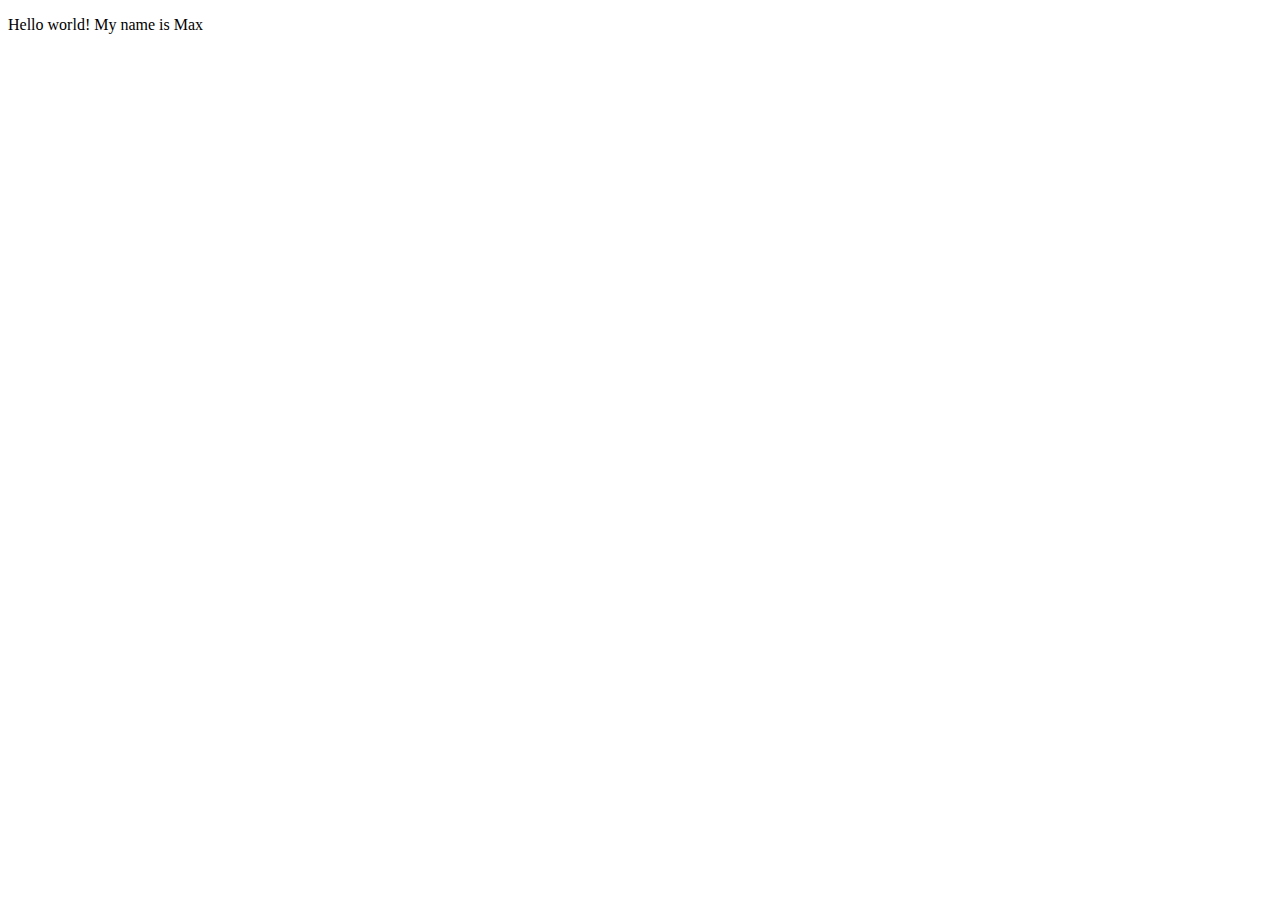
<file: index.html>
<!DOCTYPE html>
<html lang="en">
<meta charset="UTF-8">
<title>Page Title</title>
<meta name="viewport" content="width=device-width,initial-scale=1">
<link rel="stylesheet" href="">
<style>
</style>
<script src=""></script>


	<!--- Code above this line will not be displayed on the browser --> 

	<body>

		<p> Hello world! My name is Max</p>

	</body>

</html>
</file>
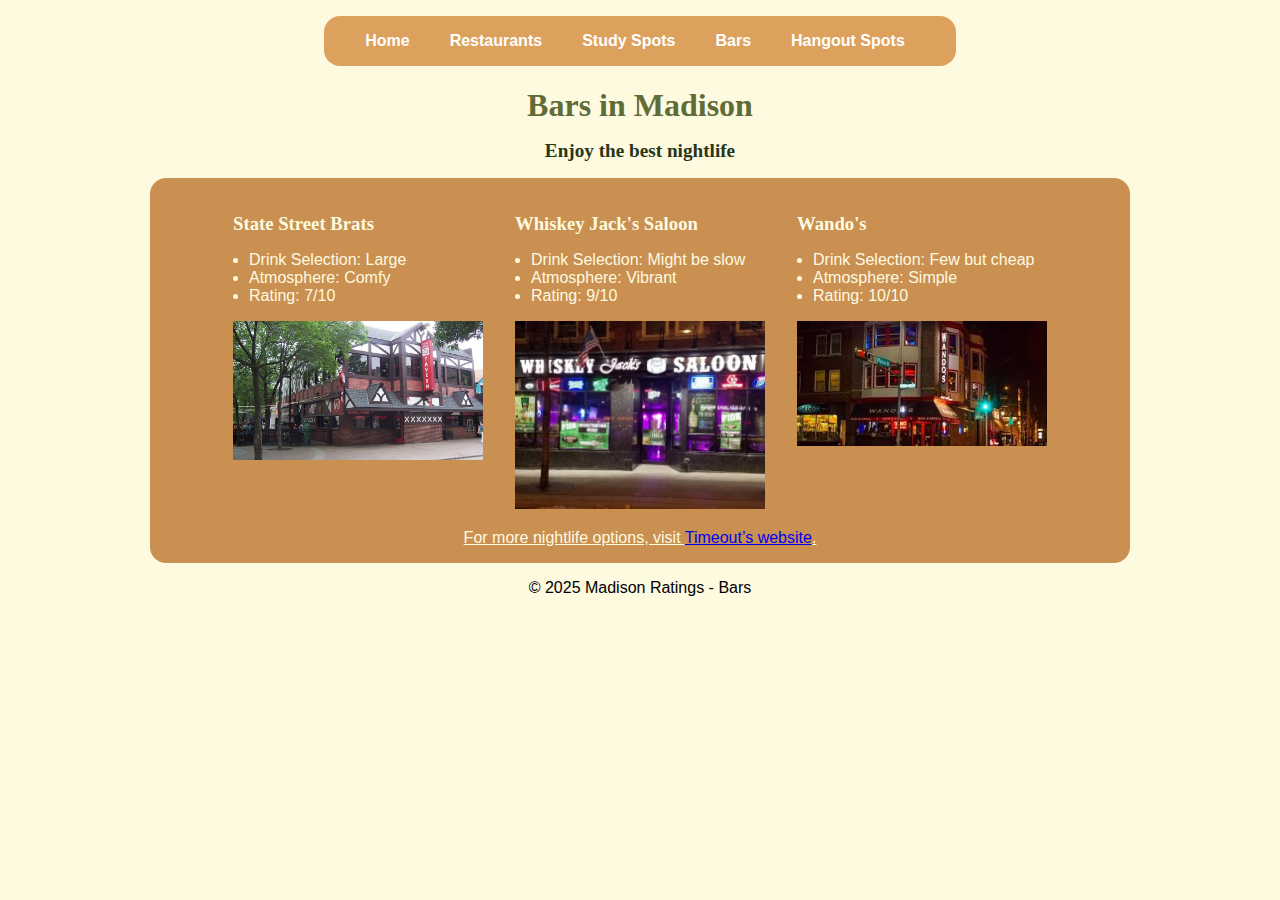
<file: bars/bar.html>
<!doctype html>
<html lang="en">
  <head>
    <meta charset="UTF-8" />
    <title>Madison Ratings - Bars</title>
    <link rel="stylesheet" href="../style.css" />
  </head>
  <body>
    <nav style="width: 50%; margin: auto">
      <ul
        style="
          display: flex;
          flex-direction: row;
          justify-content: center;
          gap: 30px;
          list-style: none;
          padding: 5;
        "
      >
        <li><a href="index.html">Home</a></li>
        <li><a href="restaurants/restaurant.html">Restaurants</a></li>
        <li><a href="study/study.html">Study Spots</a></li>
        <li><a href="bars/bar.html">Bars</a></li>
        <li><a href="spots/spot.html">Hangout Spots</a></li>
      </ul>
    </nav>

    <header>
      <h1 style="color: #606c38; margin-bottom: 0px">Bars in Madison</h1>
      <h2 style="font-size: 1.2rem; color: #283618">
        Enjoy the best nightlife
      </h2>
    </header>

    <main>
      <section
        class="flex-layout"
        style="
          justify-content: center;
          padding: 1rem;
          border-radius: 1rem;
          background-color: #c99051;
          width: 75%;
          margin: auto;
        "
      >
        <div style="display: flex; flex-direction: column">
          <div class="flex-layout" style="gap: 2rem">
            <div style="display: flex; flex-direction: column; width: 33%">
              <h3 style="color: #fefae0; margin-bottom: 0">
                State Street Brats
              </h3>
              <ul style="padding-left: 1rem">
                <li style="color: #fefae0">Drink Selection: Large</li>
                <li style="color: #fefae0">Atmosphere: Comfy</li>
                <li style="color: #fefae0">Rating: 7/10</li>
              </ul>
              <img
                src="ssb.jpg"
                alt="Helen C White Library"
                style="width: 250px; height: auto"
              />
            </div>
            <div style="display: flex; flex-direction: column; width: 33%">
              <h3 style="color: #fefae0; margin-bottom: 0">
                Whiskey Jack's Saloon
              </h3>
              <ul style="padding-left: 1rem">
                <li style="color: #fefae0">Drink Selection: Might be slow</li>
                <li style="color: #fefae0">Atmosphere: Vibrant</li>
                <li style="color: #fefae0">Rating: 9/10</li>
              </ul>
              <img
                src="wjs.jpg"
                alt="Whiskey Jack's Saloon"
                style="width: 250px; height: auto"
              />
            </div>
            <div style="display: flex; flex-direction: column; width: 33%">
              <h3 style="color: #fefae0; margin-bottom: 0">Wando's</h3>
              <ul style="padding-left: 1rem">
                <li style="color: #fefae0">Drink Selection: Few but cheap</li>
                <li style="color: #fefae0">Atmosphere: Simple</li>
                <li style="color: #fefae0">Rating: 10/10</li>
              </ul>
              <img
                src="wando.jpg"
                alt="Helen C White Library"
                style="width: 250px; height: auto"
              />
            </div>
          </div>
          <div>
            <p
              style="
                width: fit-content;
                margin: auto;
                margin-top: 20px;
                text-decoration: underline;
                color: #fefae0;
              "
            >
              For more nightlife options, visit
              <a href="https://www.timeout.com" target="_blank"
                >Timeout’s website</a
              >.
            </p>
          </div>
        </div>
      </section>

      <p></p>
    </main>

    <footer>
      <p>&copy; 2025 Madison Ratings - Bars</p>
    </footer>
  </body>
</html>
</file>
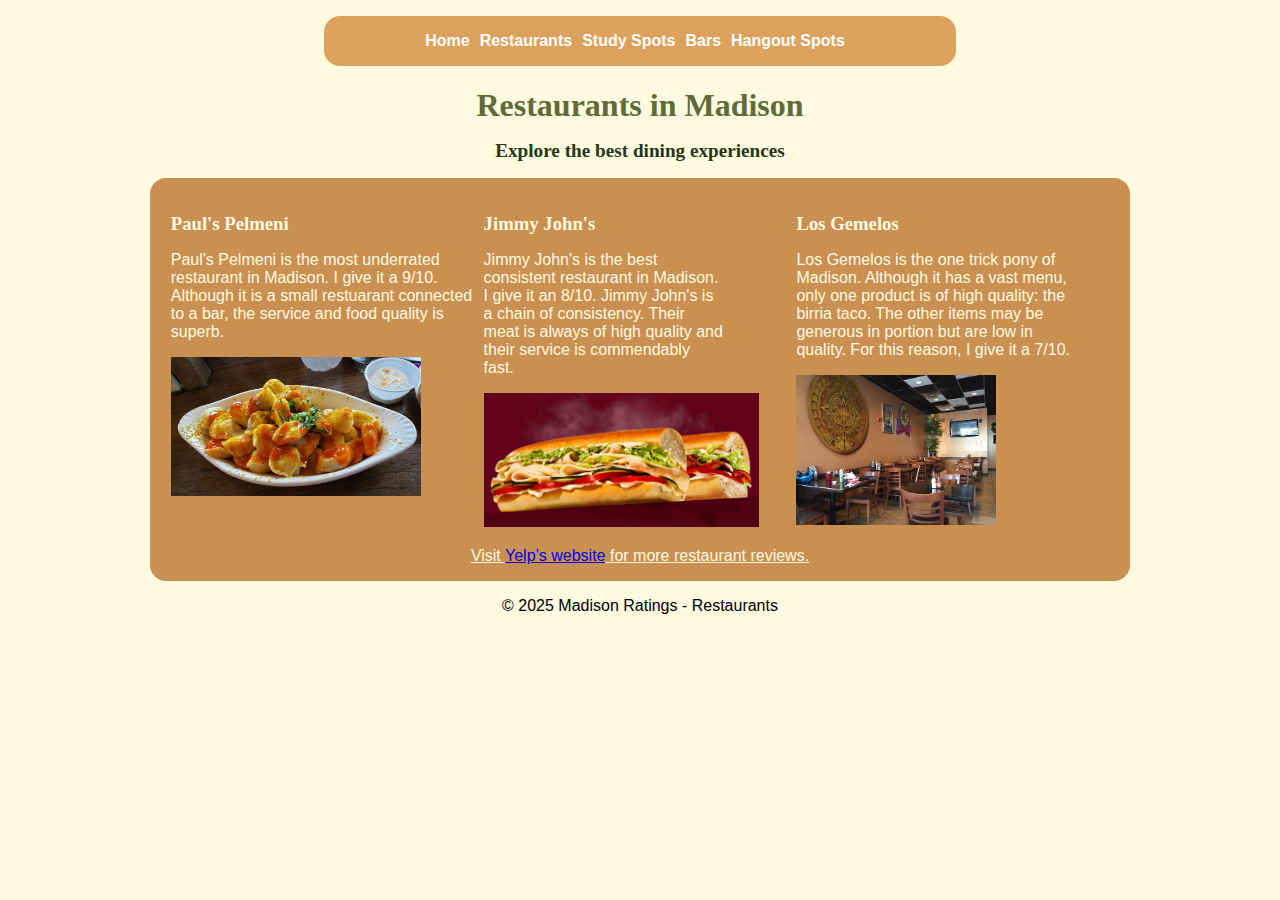
<file: restaurants/restaurant.html>
<!doctype html>
<html lang="en">
  <head>
    <meta charset="UTF-8" />
    <title>Madison Ratings - Restaurants</title>
    <link rel="stylesheet" href="../style.css" />
  </head>
  <body class="restaurant-page">
    <nav style="width: 50%; margin: auto">
      <ul style="display: flex; flex-direction: row; justify-content: center">
        <li><a href="../index.html">Home</a></li>
        <li><a href="restaurant.html">Restaurants</a></li>
        <li><a href="../study/study.html">Study Spots</a></li>
        <li><a href="../bars/bar.html">Bars</a></li>
        <li><a href="../spots/spot.html">Hangout Spots</a></li>
      </ul>
    </nav>

    <header>
      <h1 style="color: #606c38; margin-bottom: 0px">Restaurants in Madison</h1>
      <h2 style="font-size: 1.2rem; color: #283618">
        Explore the best dining experiences
      </h2>
    </header>

    <main>
      <!-- <p class="flex-layout"style="margin:auto; width:75%; margin-bottom:20px;">Below are some of the top-rated restaurants in Madison.</p> -->

      <!-- Unique grid layout -->
      <section
        class="flex-layout"
        style="
          justify-content: center;
          padding: 1rem;
          border-radius: 1rem;
          background-color: #c99051;
          width: 75%;
          margin: auto;
        "
      >
        <div style="display: flex; flex-direction: column">
          <div class="flex-layout">
            <div style="display: flex; flex-direction: column; width: 33%">
              <h3 style="color: #fefae0; margin-bottom: 0">Paul's Pelmeni</h3>
              <p style="color: #fefae0">
                Paul's Pelmeni is the most underrated restaurant in Madison. I
                give it a 9/10. Although it is a small restuarant connected to a
                bar, the service and food quality is superb.
              </p>
              <img
                src="paul.jpg"
                alt="Paul's Pelmini"
                style="width: 250px; height: auto"
              />
            </div>
            <div style="display: flex; flex-direction: column; width: 33%">
              <h3 style="color: #fefae0; margin-bottom: 0">Jimmy John's</h3>

              <p style="width: 15rem; color: #fefae0">
                Jimmy John's is the best consistent restaurant in Madison. I
                give it an 8/10. Jimmy John's is a chain of consistency. Their
                meat is always of high quality and their service is commendably
                fast.
              </p>
              <img
                src="jimmy.png"
                alt="Jimmy John's"
                style="width: 275px; height: auto"
              />
            </div>
            <div style="display: flex; flex-direction: column; width: 33%">
              <h3 style="color: #fefae0; margin-bottom: 0">Los Gemelos</h3>

              <p style="width: 18rem; color: #fefae0">
                Los Gemelos is the one trick pony of Madison. Although it has a
                vast menu, only one product is of high quality: the birria taco.
                The other items may be generous in portion but are low in
                quality. For this reason, I give it a 7/10.
              </p>
              <img
                src="los-gemelos.jpg"
                alt="Madison Farmer's Market"
                style="width: 200px; height: auto"
              />
            </div>
          </div>
          <div>
            <p
              style="
                width: fit-content;
                margin: auto;
                margin-top: 20px;
                text-decoration: underline;
                color: #fefae0;
              "
            >
              Visit
              <a href="https://www.yelp.com" target="_blank">Yelp’s website</a>
              for more restaurant reviews.
            </p>
          </div>
        </div>
      </section>
    </main>

    <footer>
      <p>&copy; 2025 Madison Ratings - Restaurants</p>
    </footer>
  </body>
</html>
</file>
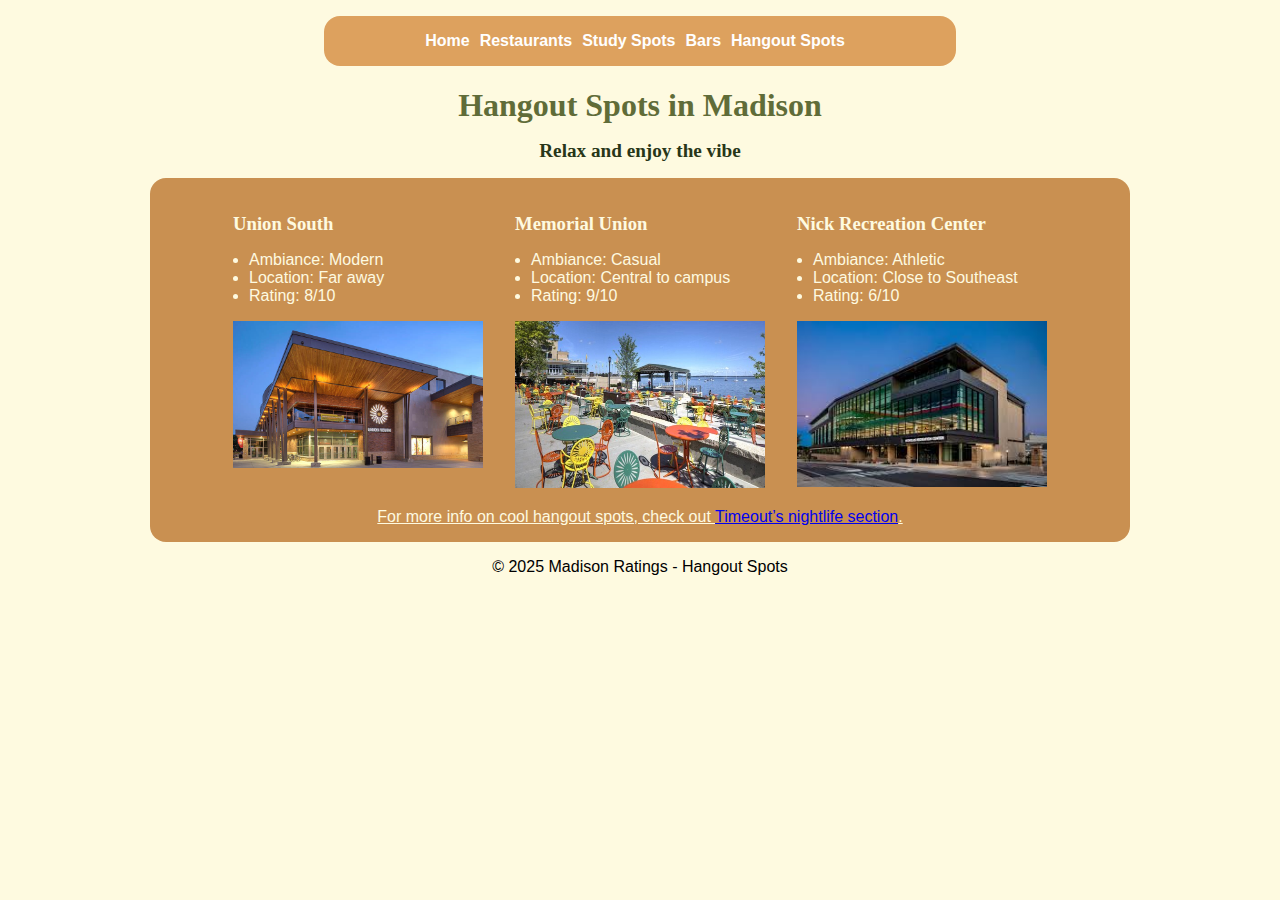
<file: spots/spot.html>
<!doctype html>
<html lang="en">
  <head>
    <meta charset="UTF-8" />
    <title>Madison Ratings - Hangout Spots</title>
    <link rel="stylesheet" href="../style.css" />
  </head>
  <body>
    <nav style="width: 50%; margin: auto">
      <ul style="display: flex; flex-direction: row; justify-content: center">
        <li><a href="../index.html">Home</a></li>
        <li><a href="../restaurants/restaurant.html">Restaurants</a></li>
        <li><a href="../study/study.html">Study Spots</a></li>
        <li><a href="../bars/bar.html">Bars</a></li>
        <li><a href="spot.html">Hangout Spots</a></li>
      </ul>
    </nav>

    <header>
      <h1 style="color: #606c38; margin-bottom: 0px">
        Hangout Spots in Madison
      </h1>
      <h2 style="font-size: 1.2rem; color: #283618">
        Relax and enjoy the vibe
      </h2>
    </header>

    <main>
      <section
        class="flex-layout"
        style="
          justify-content: center;
          padding: 1rem;
          border-radius: 1rem;
          background-color: #c99051;
          width: 75%;
          margin: auto;
        "
      >
        <div style="display: flex; flex-direction: column">
          <div class="flex-layout" style="gap: 2rem">
            <div style="display: flex; flex-direction: column; width: 33%">
              <h3 style="color: #fefae0; margin-bottom: 0">Union South</h3>
              <ul style="padding-left: 1rem">
                <li style="color: #fefae0">Ambiance: Modern</li>
                <li style="color: #fefae0">Location: Far away</li>
                <li style="color: #fefae0">Rating: 8/10</li>
              </ul>
              <img
                src="unionsouth.jpg"
                alt="Union South"
                style="width: 250px; height: auto"
              />
            </div>
            <div style="display: flex; flex-direction: column; width: 33%">
              <h3 style="color: #fefae0; margin-bottom: 0">Memorial Union</h3>
              <ul style="padding-left: 1rem">
                <li style="color: #fefae0">Ambiance: Casual</li>
                <li style="color: #fefae0">Location: Central to campus</li>
                <li style="color: #fefae0">Rating: 9/10</li>
              </ul>
              <img
                src="../study/memu.jpg"
                alt="Memorial Union Terrace"
                style="width: 250px; height: auto"
              />
            </div>
            <div style="display: flex; flex-direction: column; width: 33%">
              <h3 style="color: #fefae0; margin-bottom: 0">
                Nick Recreation Center
              </h3>
              <ul style="padding-left: 1rem">
                <li style="color: #fefae0">Ambiance: Athletic</li>
                <li style="color: #fefae0">Location: Close to Southeast</li>
                <li style="color: #fefae0">Rating: 6/10</li>
              </ul>
              <img
                src="nick.jpg"
                alt="Nicholas Recreation Center"
                style="width: 250px; height: auto"
              />
            </div>
          </div>
          <div>
            <p
              style="
                width: fit-content;
                margin: auto;
                margin-top: 20px;
                text-decoration: underline;
                color: #fefae0;
              "
            >
              For more info on cool hangout spots, check out
              <a href="https://www.timeout.com" target="_blank"
                >Timeout’s nightlife section</a
              >.
            </p>
          </div>
        </div>
      </section>
    </main>

    <footer>
      <p>&copy; 2025 Madison Ratings - Hangout Spots</p>
    </footer>
  </body>
</html>
</file>
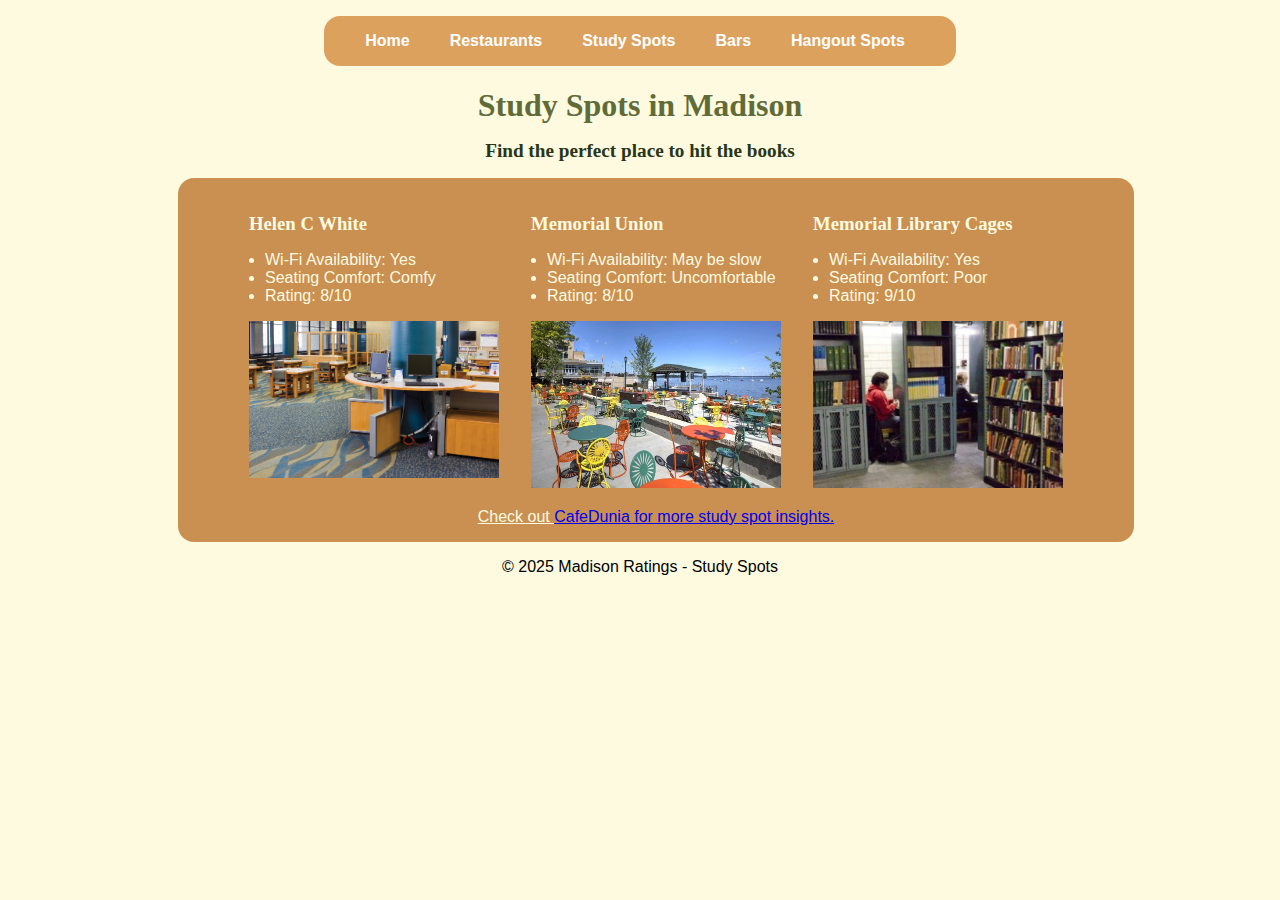
<file: study/study.html>
<!doctype html>
<html lang="en">
  <head>
    <meta charset="UTF-8" />
    <title>Madison Ratings - Study Spots</title>
    <link rel="stylesheet" href="../style.css" />
  </head>
  <body>
    <nav style="width: 50%; margin: auto">
      <ul
        style="
          display: flex;
          flex-direction: row;
          justify-content: center;
          gap: 30px;
          list-style: none;
          padding: 5;
        "
      >
        <li><a href="index.html">Home</a></li>
        <li><a href="restaurants/restaurant.html">Restaurants</a></li>
        <li><a href="study/study.html">Study Spots</a></li>
        <li><a href="bars/bar.html">Bars</a></li>
        <li><a href="spots/spot.html">Hangout Spots</a></li>
      </ul>
    </nav>

    <header>
      <h1 style="color: #606c38; margin-bottom: 0px">Study Spots in Madison</h1>
      <h2 style="font-size: 1.2rem; color: #283618">
        Find the perfect place to hit the books
      </h2>
    </header>

    <main style="padding-left: 2rem; gap: 5rem">
      <main>
        <!-- <p class="flex-layout"style="margin:auto; width:75%; margin-bottom:20px;">Below are some of the top-rated restaurants in Madison.</p> -->

        <!-- Unique grid layout -->
        <section
          class="flex-layout"
          style="
            justify-content: center;
            padding: 1rem;
            border-radius: 1rem;
            background-color: #c99051;
            width: 75%;
            margin: auto;
          "
        >
          <div style="display: flex; flex-direction: column">
            <div class="flex-layout" style="gap: 2rem">
              <div style="display: flex; flex-direction: column; width: 33%">
                <h3 style="color: #fefae0; margin-bottom: 0">Helen C White</h3>
                <ul style="padding-left: 1rem">
                  <li style="color: #fefae0">Wi-Fi Availability: Yes</li>
                  <li style="color: #fefae0">Seating Comfort: Comfy</li>
                  <li style="color: #fefae0">Rating: 8/10</li>
                </ul>
                <img
                  src="helen.jpg"
                  alt="Helen C White Library"
                  style="width: 250px; height: auto"
                />
              </div>
              <div style="display: flex; flex-direction: column; width: 33%">
                <h3 style="color: #fefae0; margin-bottom: 0">Memorial Union</h3>
                <ul style="padding-left: 1rem">
                  <li style="color: #fefae0">
                    Wi-Fi Availability: May be slow
                  </li>
                  <li style="color: #fefae0">Seating Comfort: Uncomfortable</li>
                  <li style="color: #fefae0">Rating: 8/10</li>
                </ul>
                <img
                  src="memu.jpg"
                  alt="Memorial Union Terrace"
                  style="width: 250px; height: auto"
                />
              </div>
              <div style="display: flex; flex-direction: column; width: 33%">
                <h3 style="color: #fefae0; margin-bottom: 0">
                  Memorial Library Cages
                </h3>
                <ul style="padding-left: 1rem">
                  <li style="color: #fefae0">Wi-Fi Availability: Yes</li>
                  <li style="color: #fefae0">Seating Comfort: Poor</li>
                  <li style="color: #fefae0">Rating: 9/10</li>
                </ul>
                <img
                  src="memlib.jpg"
                  alt="Memorial Library Cages"
                  style="width: 250px; height: auto"
                />
              </div>
            </div>
            <div>
              <p
                style="
                  width: fit-content;
                  margin: auto;
                  margin-top: 20px;
                  text-decoration: underline;
                  color: #fefae0;
                "
              >
                Check out
                <a href="https://www.cafedunia.com" target="_blank"
                  >CafeDunia for more study spot insights.</a
                >
              </p>
            </div>
          </div>
        </section>
      </main>
    </main>

    <footer>
      <p>&copy; 2025 Madison Ratings - Study Spots</p>
    </footer>
  </body>
</html>
</file>
<file: style.css>
/* Global Styles */
body {
  background-color: #fefae0;
  font-family: Arial, sans-serif;
}

/* Navigation */
nav ul {
  list-style-type: none;
  padding: 1rem;
  border-radius: 1rem;
  background-color: #dda15e;
  margin-bottom: 20px;
  display: flex;
  align-items:center;
  justify-items:center;
}

nav ul li {
  margin-right: 10px;
}

nav ul li a {
  color: #fff;
  text-decoration: none;
  font-weight: bold;
}

/* Header and Footer */
header, footer {
  text-align: center;
}

/* Typography: Headings use a serif font with fallback */
h1, h2, h3 {
  font-family: 'Times New Roman', Times, serif, serif;
}

/* Default grid layout (if needed elsewhere) */
.flex-layout {
  display: flex;
  justify-content: center;
}
</file>
